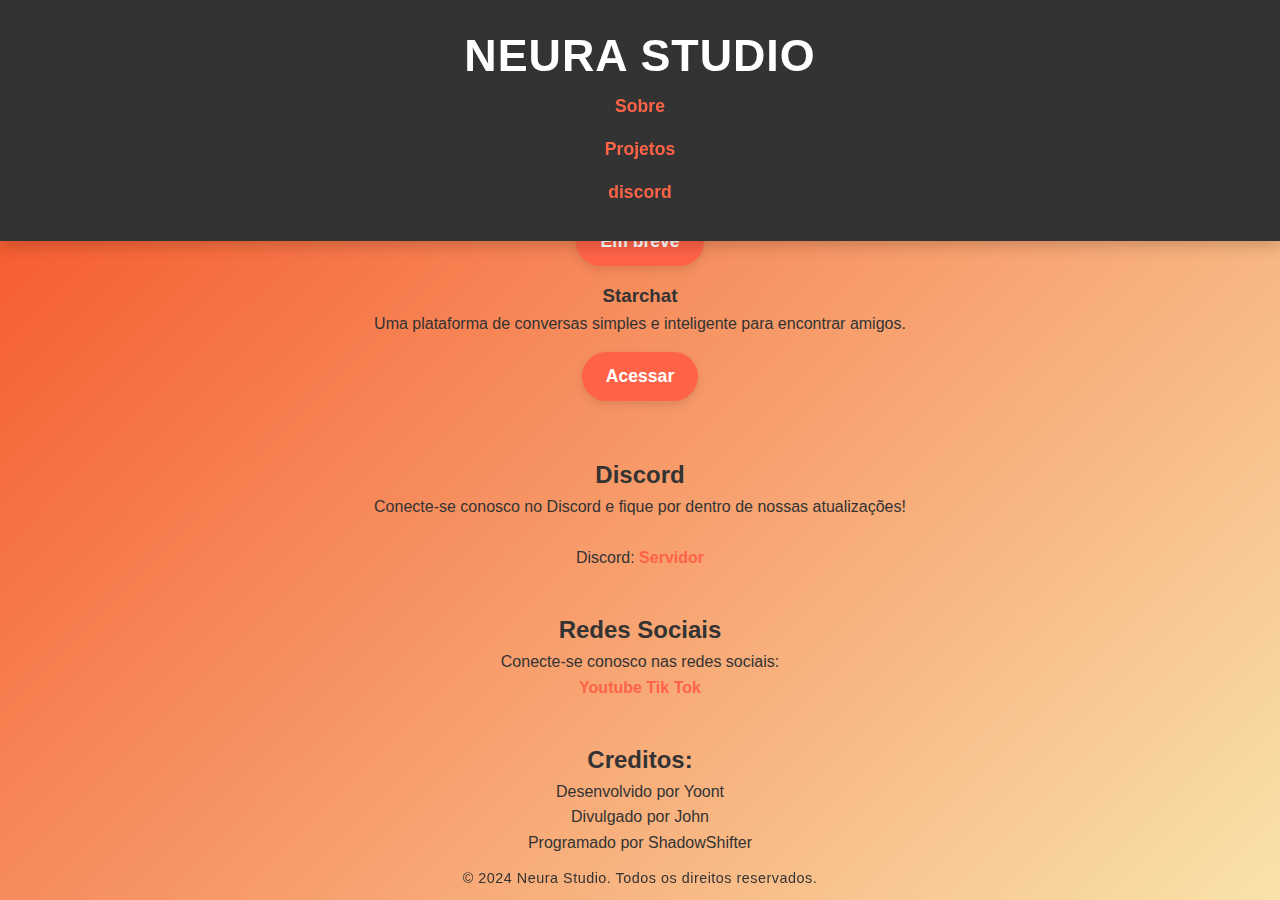
<file: index.html>
<!DOCTYPE html>
<html lang="pt-BR">
<head>
    <meta charset="UTF-8">
    <meta name="viewport" content="width=device-width, initial-scale=1.0">
    <title>Neura Studio</title>
    <!-- Link para a folha de estilos -->
    <link rel="stylesheet" href="style.css">
    <!-- Link para a fonte Press Start 2P do Google Fonts -->
    <link href="https://fonts.googleapis.com/css2?family=Press+Start+2P&display=swap" rel="stylesheet">
    <link rel="icon" href="icon.jpg" type="image/x-icon" >
</head>
<body>
    <header>
        <h1>Neura Studio</h1>
        <nav>
            <ul>
                <li><a href="#sobre">Sobre</a></li>
                <li><a href="#projetos">Projetos</a></li>
                <li><a href="#contato">discord</a></li>
            </ul>
        </nav>
    </header>

    <section id="sobre">
        <h2>Sobre Nós</h2>
        <p>Bem vindos a Neura Studio! aqui somos uma equipe indie de desevolvimento de sites e IA. Nossa missão e criar apps web simples e incriveis para nossos clientes.</p>
    </section>

    <section id="projetos">
        <h2>Projetos</h2>
        <div class="projeto">
            <h3>Komobo AI</h3>
            <p>Estamos desevolvendo um chatbot inteligente com IA, chamado Komobo AI.</p>
            <button>Em breve</button>
        </div>
        <div class="projeto">
            <h3>Starchat</h3>
            <p>Uma plataforma de conversas simples e inteligente para encontrar amigos.</p>
            <button onclick="window.location.href = 'https://star.neura-studio.com/'">Acessar</button>
        </div>
    </section>

    <section id="contato">
        <h2>Discord</h2>
        <p>Conecte-se conosco no Discord e fique por dentro de nossas atualizações!</p>
        <p><br>Discord: 
            
            <a href="https://discord.gg/vsrJJjEKVk">Servidor</a></p>
    </section>
    <section id="redes-sociais">
        <h2>Redes Sociais</h2> 
        <p>Conecte-se conosco nas redes sociais:</p>
        <a href="https://www.youtube.com/@Neura_Studio">Youtube</a>
        <a href="https://www.tiktok.com/@neura_studiobr">Tik Tok</a>
    </section>
    <section>
        <h2>Creditos:</h2>
        <p>Desenvolvido por Yoont</p>
        <p>Divulgado por John</p>
        <p>Programado por ShadowShifter</p>
    </section>
    <footer>
        <p>&copy; 2024 Neura Studio. Todos os direitos reservados.</p>
    </footer>
</body>
</html>
</file>
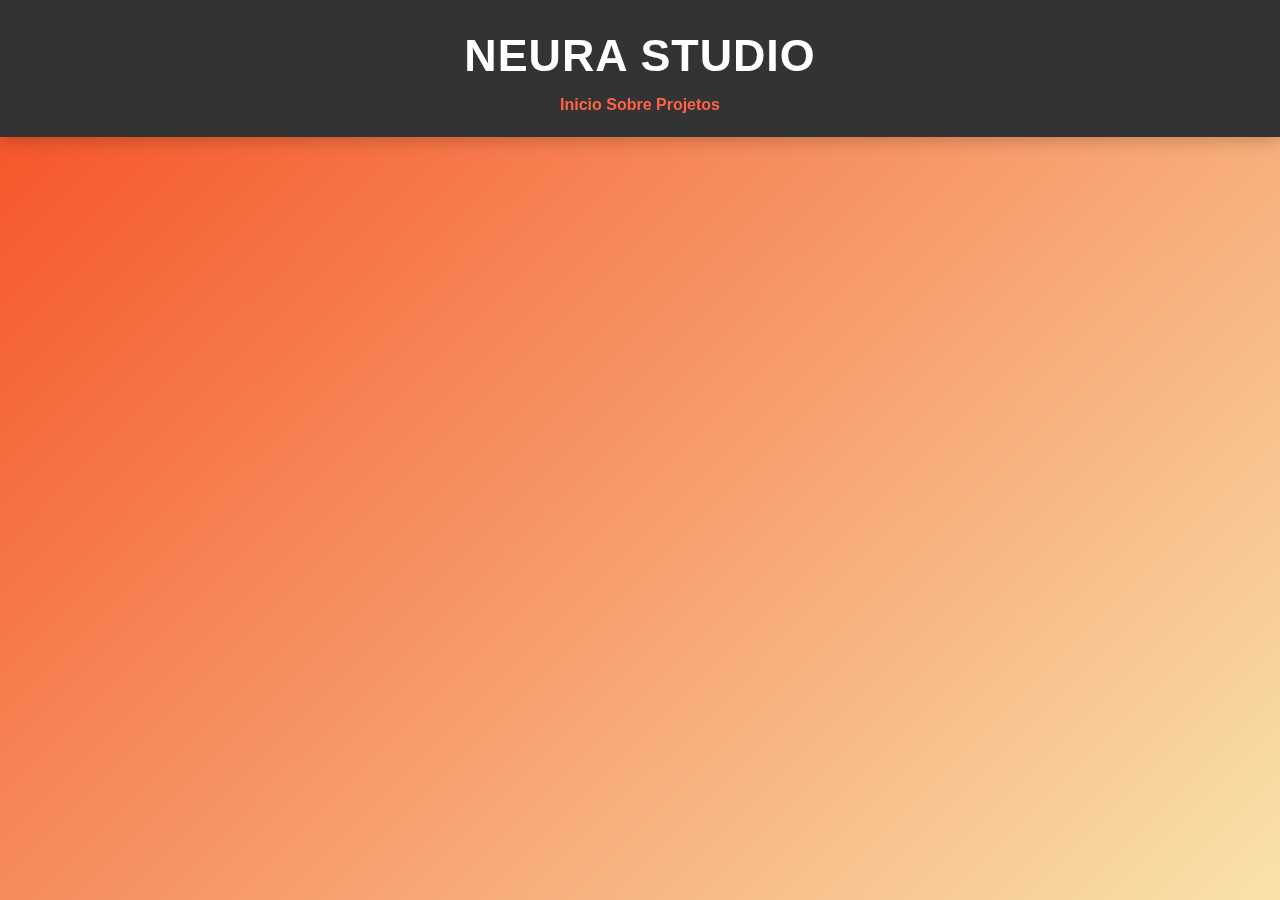
<file: projects.html>
<!DOCTYPE html>
<html lang="en">
<head>
    <meta charset="UTF-8">
    <meta name="viewport" content="width=device-width, initial-scale=1.0">
    <title>Neura Studio - Projetos</title>
    <link rel="stylesheet" href="style.css">
</head>
<body>
    <header>
        <h1>Neura Studio</h1>
        <nav>
            <a href="index.html">Inicio</a>
            <a href="about.html">Sobre</a>
            <a href="projects.html">Projetos</a>
        </nav>
    </header>
    <main>
        <section>
            <h2>Projetos</h2>
            <p>Os projetos mais recentes</p>
            <ul>
                <li>
                    <h3>Komobo AI</h3>
                    <p>ChatBot para programação</p>
                </li>
                <li>
                    <h3>Star Chat</h3>
                    <p>Chat Online com Estilo Retro</p>
                </li>
                <li>
                    <h3>Zet0</h3>
                    <p>Em desenvolvimento</p>
                </li>
            </ul>
        </section>
    </main>
</body>
</html>
</file>
<file: style.css>
* {
    margin: 0;
    padding: 0;
    box-sizing: border-box;
    transition: all 0.3s ease;
}

body {
    font-family: 'Arial', Helvetica, sans-serif;
    background: linear-gradient(135deg, #f54d23, #f9e3ab);
    color: #333;
    line-height: 1.6;
    height: 100vh;
    display: flex;
    flex-direction: column;
    justify-content: center;
    align-items: center;
    text-align: center;
    overflow: hidden;
    transition: background 0.5s ease-in-out, color 0.3s ease;
}

header {
    position: fixed;
    top: 0;
    left: 0;
    right: 0;
    z-index: 999;
    width: 100%;
    background-color: #333;
    color: #fff;
    padding: 20px;
    text-align: center;
    box-shadow: 0 4px 15px rgba(0, 0, 0, 0.2);
    animation: slideDown 0.5s ease-in-out;
    transition: background-color 0.3s ease;
}

header h1 {
    font-size: 2.8rem;
    margin: 0;
    letter-spacing: 1px;
    text-transform: uppercase;
    color: #fff;
    font-weight: 700;
    transition: color 0.3s ease;
}

header h1:hover {
    color: #f5a623;
}

main {
    max-width: 900px;
    margin: 120px auto 20px;
    padding: 50px;
    background-color: #fff;
    border-radius: 15px;
    box-shadow: 0 8px 30px rgba(0, 0, 0, 0.2);
    transform: translateY(30px);
    opacity: 0;
    animation: fadeIn 0.8s forwards;
}

@keyframes fadeIn {
    to {
        transform: translateY(0);
        opacity: 1;
    }
}

@keyframes slideDown {
    from {
        transform: translateY(-100%);
    }
    to {
        transform: translateY(0);
    }
}

section {
    margin-bottom: 40px;
    animation: slideUp 0.6s ease-in-out;
}

@keyframes slideUp {
    from {
        transform: translateY(20px);
        opacity: 0;
    }
    to {
        transform: translateY(0);
        opacity: 1;
    }
}

button {
    display: inline-block;
    margin: 15px;
    padding: 14px 24px;
    font-size: 1.1rem;
    cursor: pointer;
    border: none;
    background-color: #ff6347;
    color: white;
    border-radius: 40px;
    box-shadow: 0 4px 10px rgba(0, 0, 0, 0.1);
    transition: all 0.3s ease;
    font-weight: 600;
}

button:hover {
    background-color: #e53d34;
    transform: translateY(-4px);
    box-shadow: 0 10px 15px rgba(0, 0, 0, 0.2);
}

button:active {
    transform: translateY(0);
    box-shadow: 0 4px 10px rgba(0, 0, 0, 0.1);
}

a {
    text-decoration: none;
    color: #ff6347;
    font-weight: 600;
    transition: color 0.3s ease;
}

a:hover {
    color: #e53d34;
    text-decoration: underline;
}

ul {
    list-style: none;
    margin: 0;
    padding: 0;
    font-size: 1rem;
}

li {
    margin-bottom: 15px;
    font-size: 1.1rem;
    font-weight: 500;
    color: #555;
    transition: color 0.3s ease;
}

li:hover {
    color: #ff6347;
}

footer {
    position: fixed;
    bottom: 10px;
    color: #333;
    font-size: 0.9rem;
    letter-spacing: 0.5px;
    z-index: 999;
    width: 100%;
    text-align: center;
    animation: slideUp 0.8s ease-in-out;
}
@media screen and (max-width: 768px) {
    header h1 {
        font-size: 2.5rem;
    }
    
    main {
        margin-top: 100px;
    }
    
    section {
        margin-bottom: 30px;
    }
    
    button {
        margin: 10px;
        padding: 10px 20px;
        font-size: 1rem;
    }
    
    ul {
        font-size: 0.9rem;
    }
    
    li {
        margin-bottom: 10px;
        font-size: 1rem;
    }
    
    footer {
        font-size: 0.8rem;
    }
    
    @keyframes slideUp {
        from {
            transform: translateY(20px);
            opacity: 0;
        }
        to {
            transform: translateY(0);
            opacity: 1;
        }
    }
    
    @keyframes slideDown {
        from {
            transform: translateY(-100%);
        }
        to {
            transform: translateY(0);
        }
    }
    
    @keyframes fadeIn {
        to {
            transform: translateY(0);
            opacity: 1;
        }
    }
    
}
</file>
